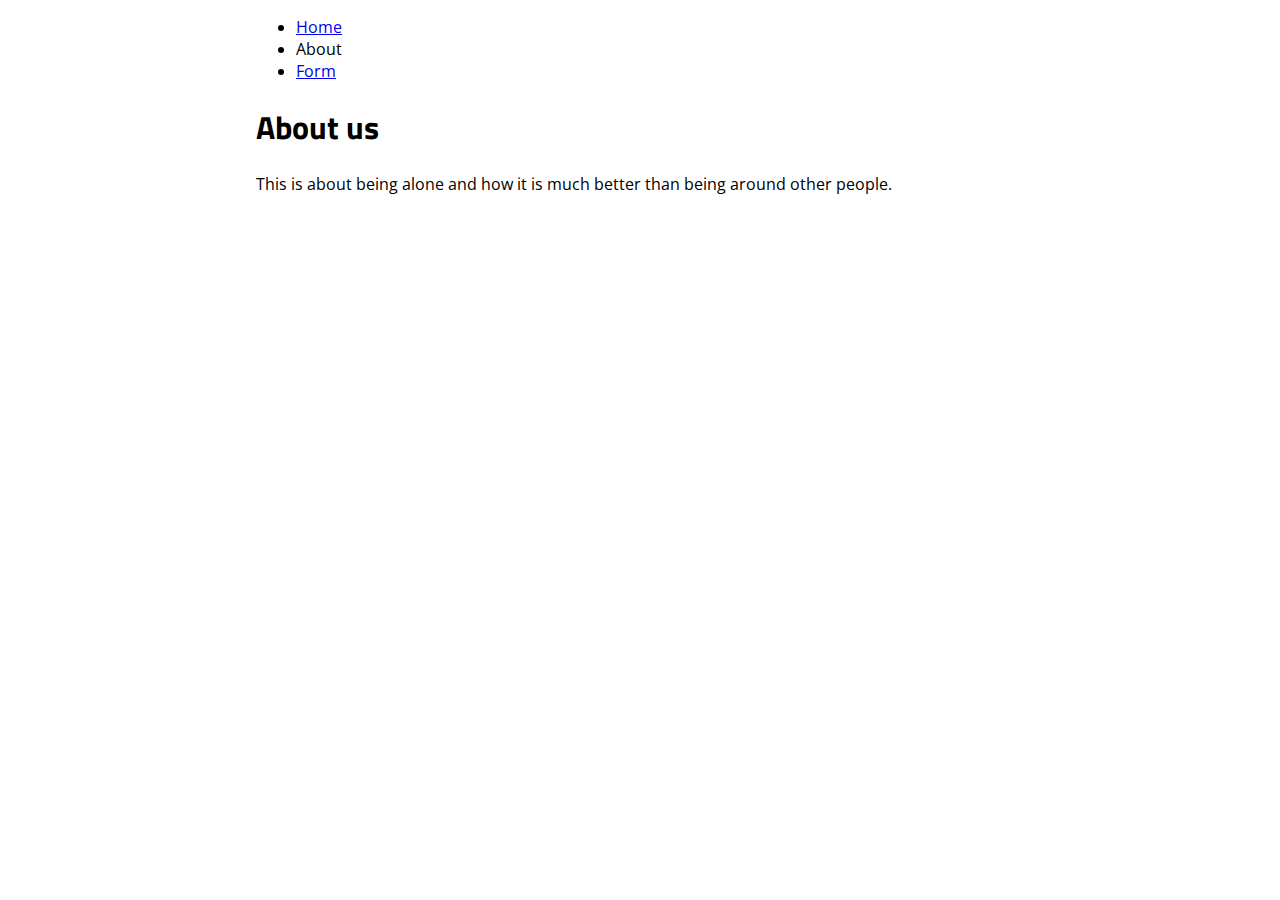
<file: about/index.html>
<!DOCTYPE html>
<html lang="en">
<head>
    <meta charset="UTF-8">
    <meta http-equiv="X-UA-Compatible" content="IE=edge">
    <meta name="viewport" content="width=device-width, initial-scale=1.0">
    <meta name="description" content="This is the about page">
    <link rel="preconnect" href="https://fonts.googleapis.com">
    <link rel="preconnect" href="https://fonts.gstatic.com" crossorigin>
    <link href="https://fonts.googleapis.com/css2?family=Open+Sans:wght@300&family=Titillium+Web:wght@200&display=swap" rel="stylesheet">
    <link rel="stylesheet" href="../styles/styles.css">
    <title>About</title>
</head>
<body>
    <header>
        <nav>
          <ul>
            <li><a href="../">Home</a></li>
            <li><a>About</a></li>
            <li><a href="../form/">Form</a></li>
          </ul>
        </nav>
      </header>
    <main>
      <h1>About us</h1>
      <p>This is about being alone and how it is much better than being 
        around other people.</p>
      </main>
</body>
</html>
</file>
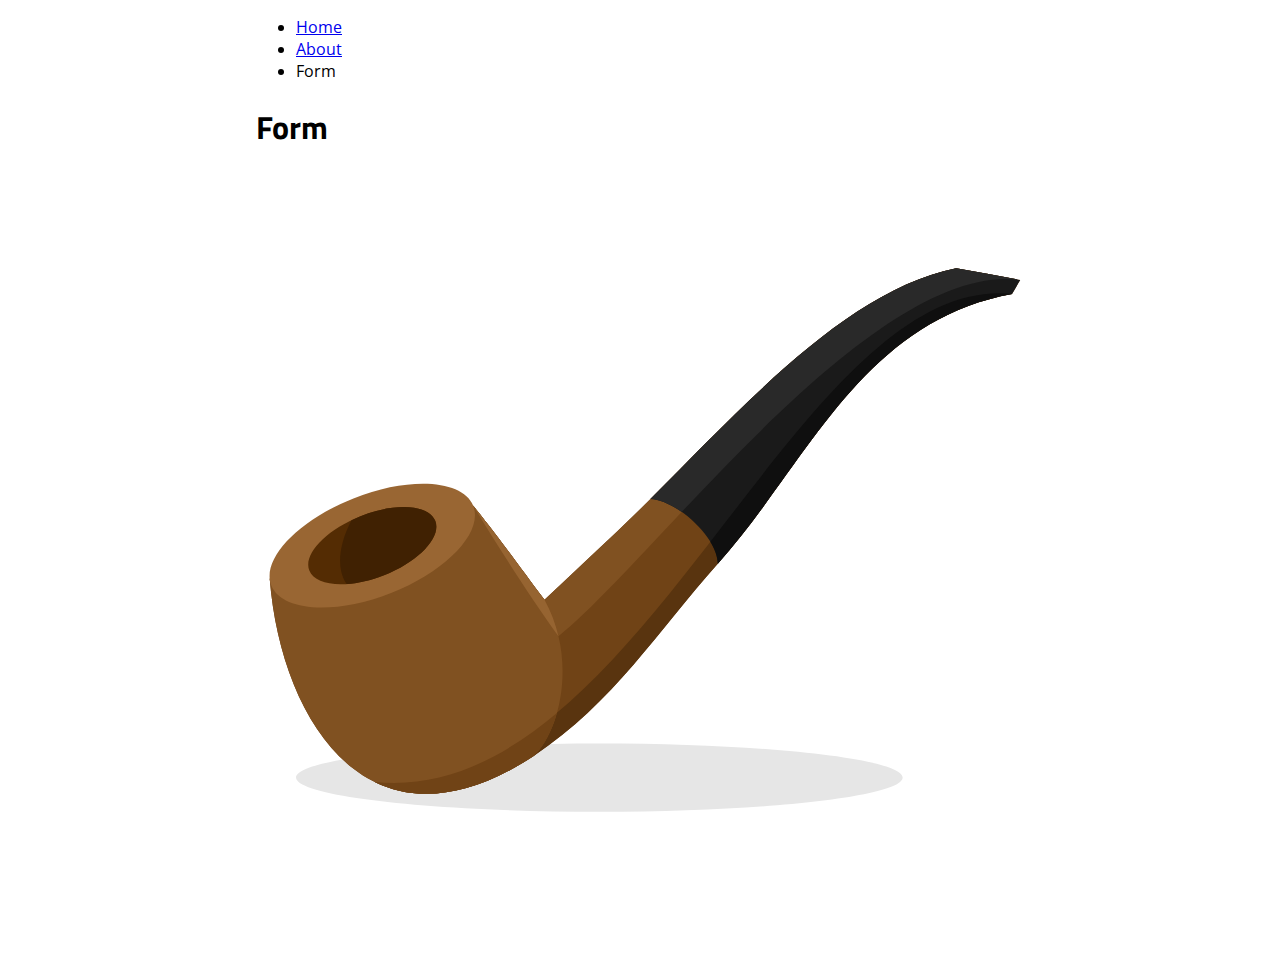
<file: form/index.html>
<!DOCTYPE html>
<html lang="en">
<head>
    <meta charset="UTF-8">
    <meta http-equiv="X-UA-Compatible" content="IE=edge">
    <meta name="viewport" content="width=device-width, initial-scale=1.0">
    <meta name="description" content="This is the form page">
    <link rel="preconnect" href="https://fonts.googleapis.com">
    <link rel="preconnect" href="https://fonts.gstatic.com" crossorigin>
    <link href="https://fonts.googleapis.com/css2?family=Open+Sans:wght@300&family=Titillium+Web:wght@200&display=swap" rel="stylesheet">
    <link rel="stylesheet" href="../styles/styles.css">
    <title>Form</title>
</head>
<body>
    <header>
        <nav>
          <ul>
            <li><a href="../">Home</a></li>
            <li><a href="../about/">About</a></li>
            <li><a>Form</a></li>
          </ul>
        </nav>
      </header>
    <main>
      <h1>Form</h1>
      <img src="../images/pipe.svg" alt="Gandalf's pipe">
    </main>
</body>
</html>
</file>
<file: styles/styles.css>
:root {
  --text-color: #333;
  --main-color-dark: #19270d;
  --main-color: #770071;
  --main-color-light: #c61ecc;
  --main-color-extra-light: #f8bbf8;
  --highlight-color: #3b3eff;
  --highlight-color-dark: #180f9b;
  --highlight-color-light: #7583ff;
  font-family: 'Open Sans', sans-serif;
}

* {
  box-sizing: border-box;
}

img {
  width: 100%;
  height: auto; 
}
   
   picture img {
      width: 100%;
      display: block;
      object-fit: cover;
    }

    h1, h2 {
      font-family: 'Titillium Web', sans-serif;
    }

    .hero h1 {
      font-size: 3rem;
      text-shadow: 4px 2px 2px rgba(0,0,0,0.6);
      letter-spacing: 2px;
    }

    .hero {
      position: relative;
    }

    .hero .text-wrapper {
      position: absolute;
      top: 40%;
      text-align: center;
      width: 100%;
      color: var(--highlight-color-light);
    }

    .hero p {
      font-size: 1.5rem;
      margin: 0;
      margin-bottom: 4rem;
      letter-spacing: 3px;
    }

    .cards {
      margin: 0 auto;
      padding: 0 1rem;
      max-width: 16rem;
    }

    .card {
      position: relative;
    }

    .card .overlay {
      color: #fff;
      background-color: rgba(0, 0, 0, 0.6);
      font-size: 1.8rem;
      line-height: 1.1;
      padding: 20% 1rem 0;
      margin: 0;
      opacity: 0;
      transition: opacity 300ms ease;
    }

    .overlay {
      position: absolute;
      top: 0;
      left: 0;
      bottom: 0;
      right: 0;
    }

    .card:hover .overlay {
      opacity: 1;
    }

    .card:hover img {
      filter: grayscale(0.8)
      brightness(0.7);
    }

    header svg {
      stroke: gold;
      width: 40px;
      height: 40px;
    }

    header {
      margin: 0 auto;
      padding: 0 1rem;
      max-width: 50rem;
    }

    main {
      margin: 0 auto;
      padding: 0 1rem;
      max-width: 50rem;
    }

    aside {
      display: block;
      background-color: var(--main-color);
      color: #fff;
      margin-top: 6rem;
      padding: 3rem;
      font-size: 2rem;
      line-height: 1.25;
    }

    footer {
      display: block;
      background-color: var(--highlight-color-light);
      color: #fff;
      margin-top: 6rem;
      padding: 3rem;
      font-size: 2rem;
      line-height: 1.25;
    }

    .button {
      background-color: var(--main-color-light);
      color: #000;
      padding: 1em 1.5em;
      border: 1px solid #000;
      cursor: pointer;
      user-select: none;
      border-radius: 8px;
      text-decoration: none;
    }
    
    .button:hover {
      background-color: var(--main-color);
      color: #fff;
      transition: background-color 600ms ease, 
        color 1000ms ease;
    }
</file>
